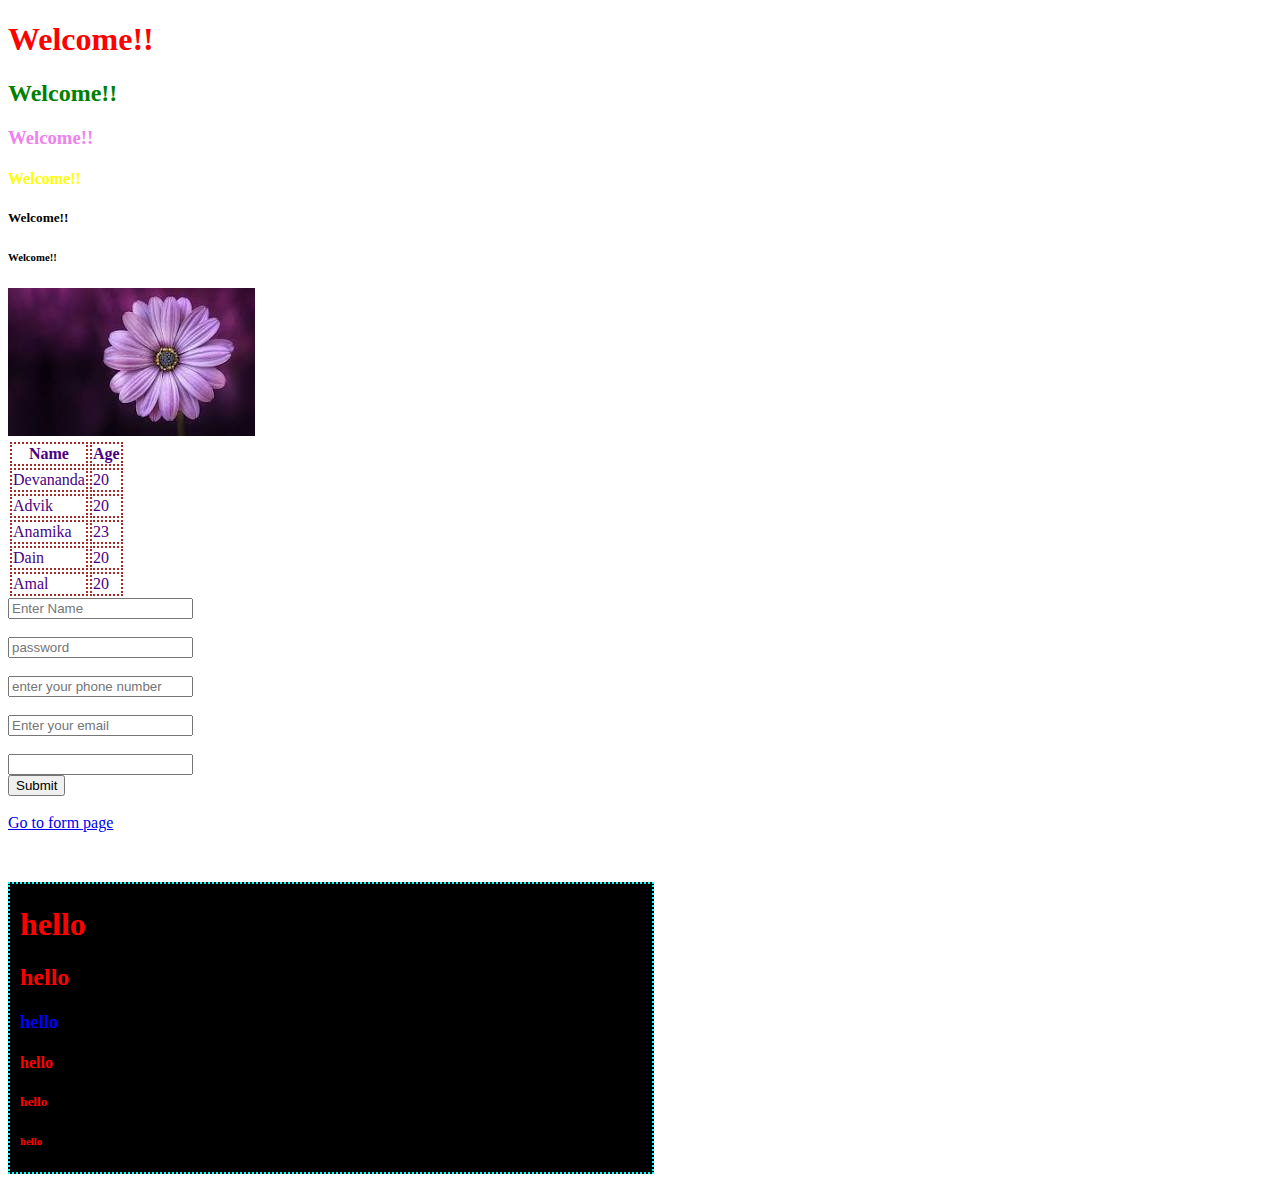
<file: index.html>
<!DOCTYPE html>
<html lang="en">
<head>
    <meta charset="UTF-8">
    <meta name="viewport" content="width=device-width, initial-scale=1.0">
    <title>Document</title>
<link rel="stylesheet" href="style.css">
</head>
<body>
    <h1 style="color: red;">Welcome!!</h1>
    <h2 style="color:green;">Welcome!!</h2>
    <h3 style="color:violet;">Welcome!!</h3>
    <h4 style="color:yellow;">Welcome!!</h4>
    <h5>Welcome!!</h5>
    <h6>Welcome!!</h6>
    <img src="[data-uri]" alt="">
    <table>
        <th>Name</th>
        <th>Age</th>
        <tr>
            <td>Devananda</td>
            <td>20</td>
        </tr>
        <tr>
            <td>Advik</td>
            <td>20</td>
        </tr><tr>
            <td>Anamika</td>
            <td>23</td>
        </tr><tr>
            <td>Dain</td>
            <td>20</td>
        </tr>
        <tr>
            <td>Amal</td>
            <td>20</td>
        </tr>
     </table>
     <input type="text" placeholder="Enter Name"> <br><br>
     <input type="password" placeholder="password"> <br><br>
     <input type="number" placeholder="enter your phone number"> <br><br>
     <input type="email" placeholder="Enter your email"> <br><br>
     <input type="data"> <br>
     <button>Submit</button> <br><br>
     <a href="registration.html">Go to form page</a>
     <div class="hello">
        <h1>hello</h1>  
        <h2>hello</h2> 
        <h3 id="heading3">hello</h3>
        <h4>hello</h4>
        <h5>hello</h5>
        <h6>hello</h6>
    </div>
    <script src="script.js"></script>
    </body>
</html>
</file>
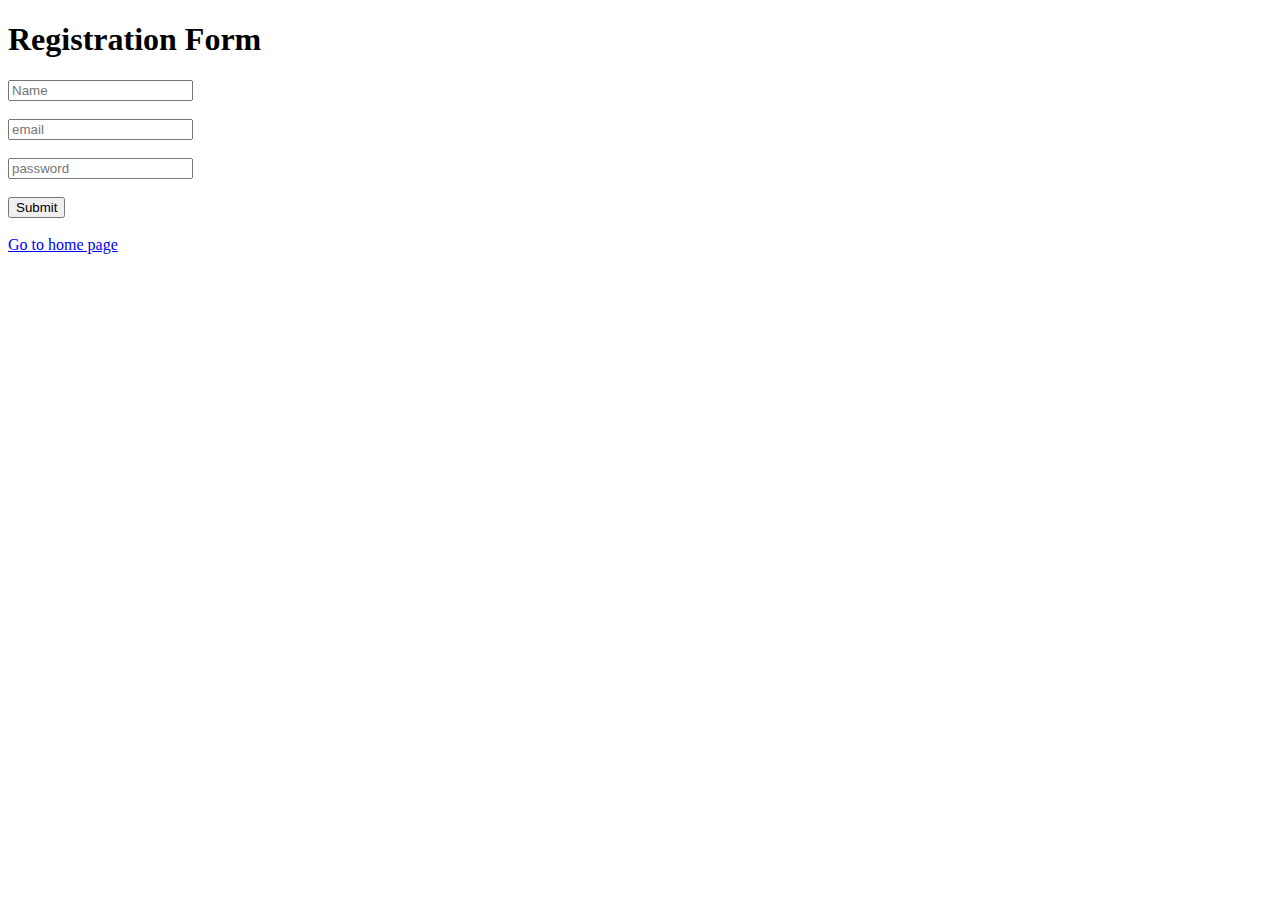
<file: registration.html>
<!DOCTYPE html>
<html lang="en">
<head>
    <meta charset="UTF-8">
    <meta name="viewport" content="width=device-width, initial-scale=1.0">
    <title>Registration form</title>
</head>
<body>
    <h1>Registration Form</h1>
    <input type="text" placeholder="Name"> <br><br>
    <input type="email" placeholder="email"> <br><br>
    <input type="password" placeholder="password"> <br><br>
    <button>Submit</button> <br><br>
    <a href="index.html">Go to home page</a>
</body>
</html>
</file>
<file: style.css>
th,td{
    color:indigo;
    border:2px dotted brown;
}
.hello{
    color: red;
    border: 2px dotted aqua;
    width: 50%;
    background-color:black;
    margin-top: 50px;
    padding-left: 10px;
    /*float: left; */
}
#heading3{
    color:blue;
}
</file>
